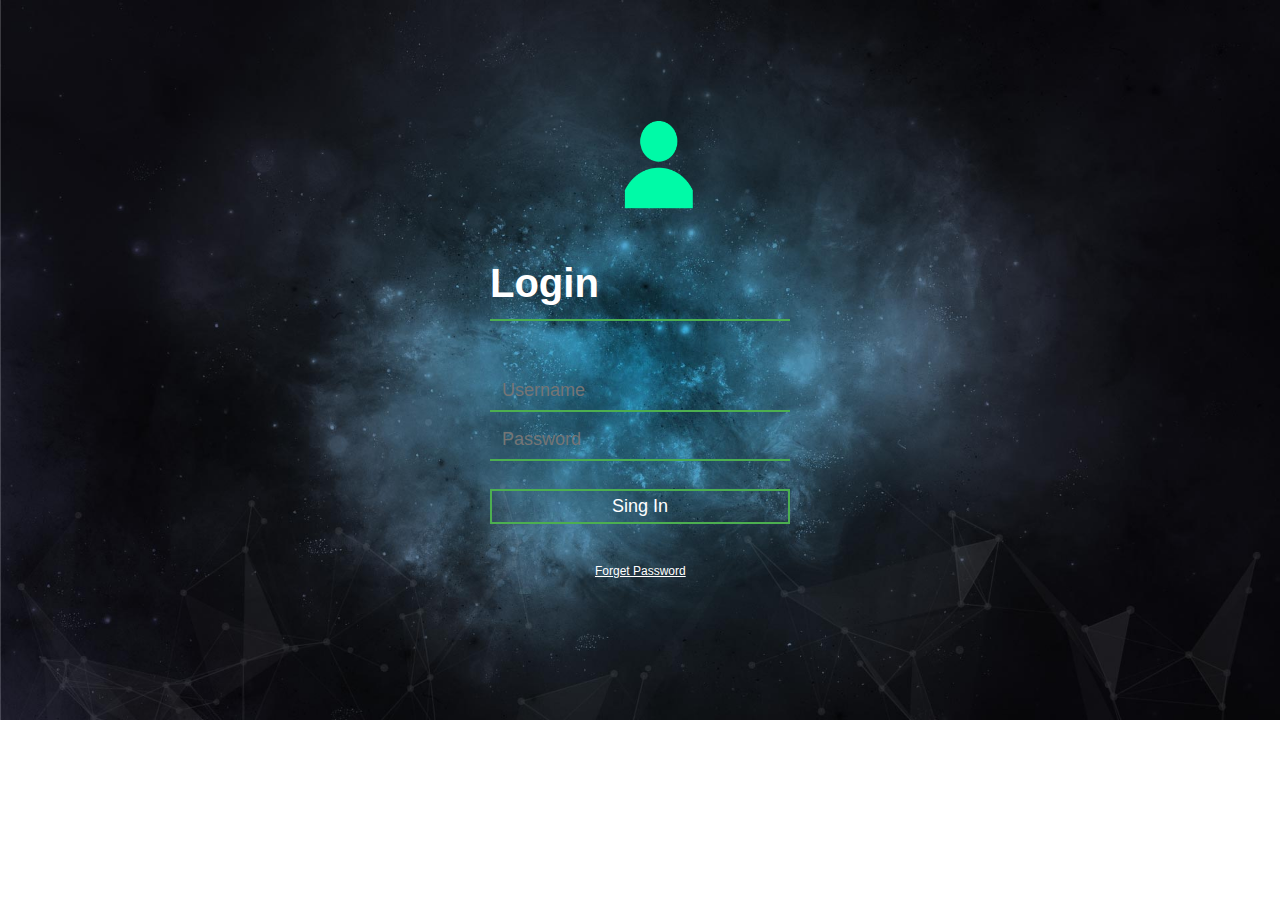
<file: login page/index.html>
<!DOCTYPE html>
<html>
<head>
	<meta charset="utf-8">
	<title> Login Page </title>
	<link rel="stylesheet" type="text/css" href="css/style.css">
</head>
<body>
<div class="mainpage">
<div class="login_box">
	<i> <img id="Icon" src="Photo/Usser icon.png"/></i>
<h1> Login </h1>
<div class="text_box">
	<i class="fa fa_user" src=""aria-hidden="true"></i>

	<input type="text" placeholder="Username" name="" value="">
</div>
<div class="text_box">
	<input type="password" placeholder="Password" name="" value="">
</div>
	<input class="btn_box" type="button" name="" value="Sing In">
	<span> <a id="Forget_pas" href=""> Forget Password </a> </span>
	

</div>
</div>
</body>
</html>
</file>
<file: login page/css/style.css>
body{
    background: url(../Photo/bg.jpg) no-repeat;
    margin: 0px;
    padding: 0px;
    font-family: sans-serif;
    background-size: cover;
    width: 1170px;
    margin: auto;
    
}

.login_box {
    
    width: 300px;
    margin:auto;
    color: #fff;
    padding-top: 10%;

}
#Icon{
    width: 100px;
    margin-left:40%;
    padding:0px;
}
.login_box h1 {
    font-size: 40px;
    cursor: pointer;
    border-bottom: 2px solid #4caf50;
    margin-bottom: 50px;
    padding: 13px 0;transition: 1s;
    
   
}
.login_box h1:hover {
    font-size: 40px;
    border-bottom: 3px solid orange;
    margin-bottom: 50px;
    padding: 13px 0;
    color: #ff9800; 
}

.text_box {
    width: 100%;
    overflow: hidden;
    font-size: 20px;
    padding: 8px 0;
    margin: 8px 0;
    border-bottom: 2px  solid #4caf50;
}
.text_box:hover {
    width: 100%;
    overflow: hidden;
    font-size: 20px;
    padding: 8px 0;
    margin: 8px 0;
    border-bottom: 3px  solid orange;
    transition: 1s;
}
.text_box input {
    background: none;
    border: none;
    outline: none;
    color: white;
    font-size: 18px;
    float: left;
    width: 80%;
    margin: 0 10px;
}

.btn_box {
    width: 100%;
    border: 2px solid #4caf50;
    background: none;
    color: #fff;
    padding: 5px;
    font-size: 18px;
    cursor: pointer;
    margin: 20px 0;
    transition: .5s;
}
.btn_box:hover {
    width: 100%;
    border: 2px solid #4caf50;
    background: #ff9800;
    color: #fff;
    font-size: 22px;
    cursor: pointer;
    
    
    
}
#Forget_pas{
    color: #fff;
    display: block;
    padding-top: 20px;
    font-size: 12px;
    padding-left: 35%;
}
#Forget_pas:hover{
    color: #4caf50;
    display: block;
    padding-top: 20px;
    font-size: 12px;
    padding-left: 35%;
}
</file>
